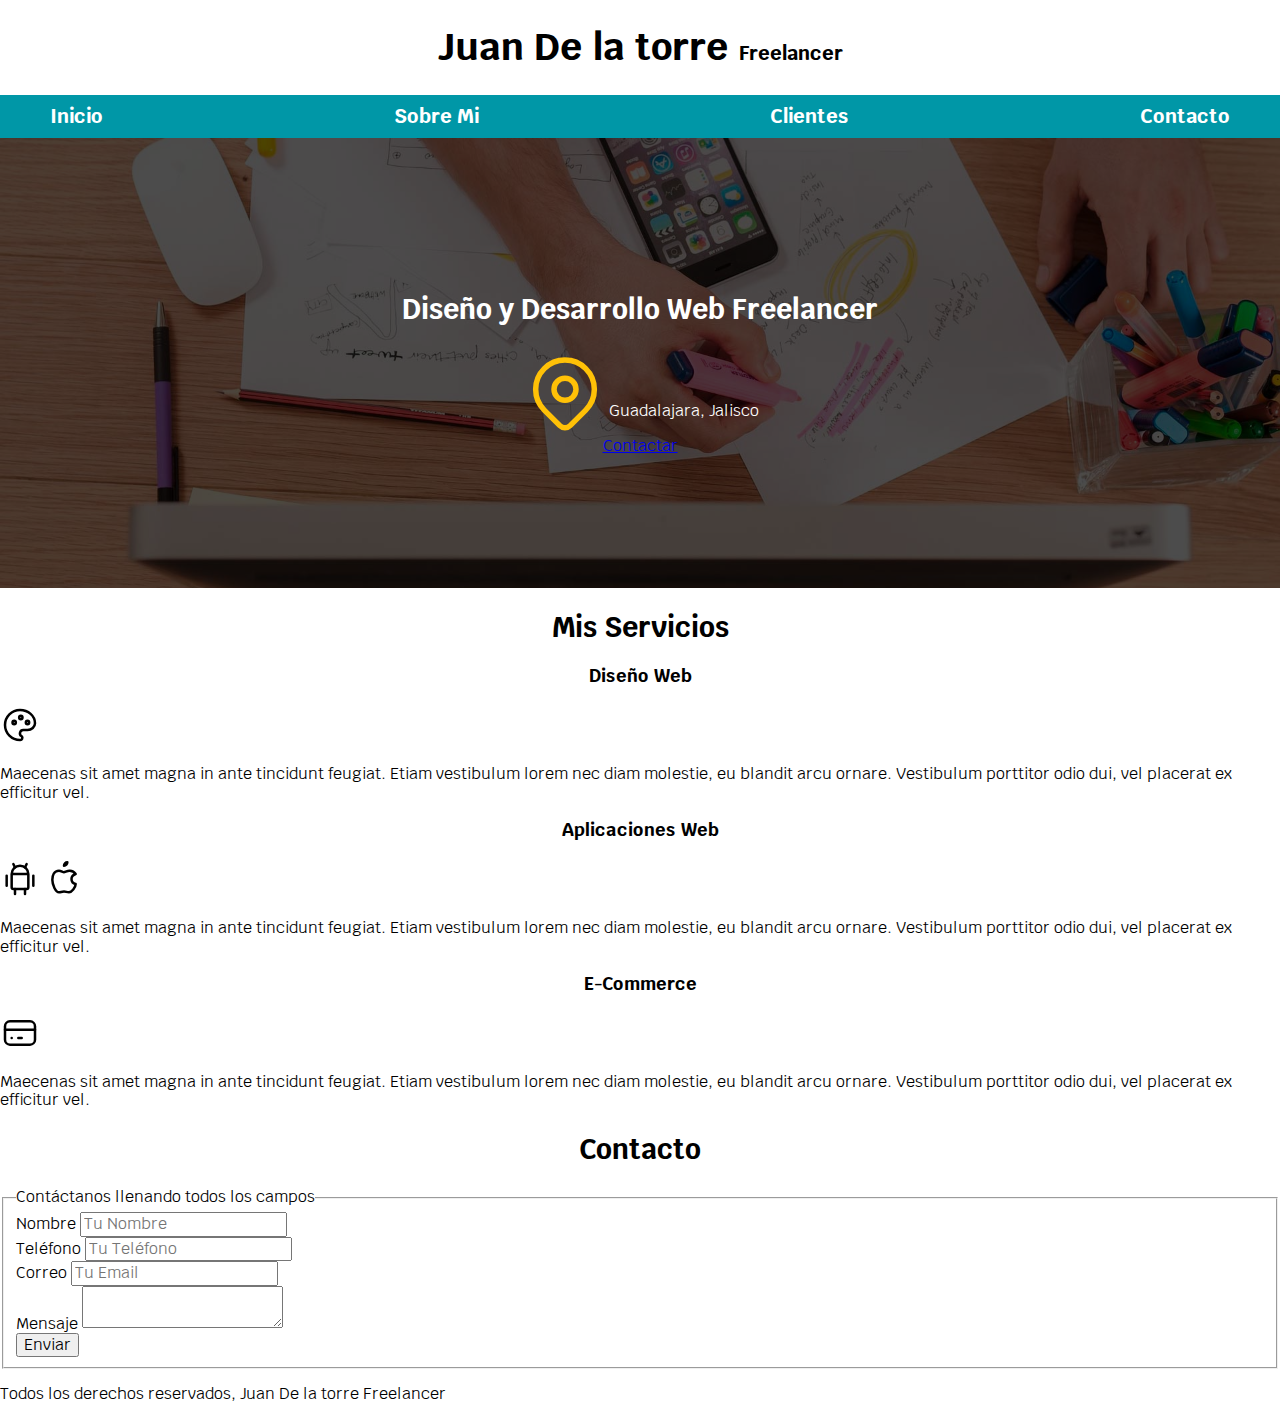
<file: index.html>
<!doctype html>
<html lang="en">
<head>
    <meta charset="UTF-8">
    <meta name="viewport"
          content="width=device-width, user-scalable=no, initial-scale=1.0, maximum-scale=1.0, minimum-scale=1.0">
    <meta http-equiv="X-UA-Compatible" content="ie=edge">
    <title>Diseñador Freelancer</title>
    <link rel="preload" href="css/normalize.css" as="style">
    <link rel="stylesheet" href="css/normalize.css">
    <link rel="preload" href="css/styles.css" as="style">
    <link rel="stylesheet" href="css/styles.css">
</head>
<body>
<header>
    <h1 class="titulo">Juan De la torre <span>Freelancer</span></h1>
</header>
<div class="nav-bg">
    <nav class="navegacion-principal contenedor">
        <a href="#">Inicio</a>
        <a href="#">Sobre Mi</a>
        <a href="#">Clientes</a>
        <a href="#">Contacto</a>
    </nav>
</div>
<section class="hero">
    <div class="contenido-hero">
        <h2>Diseño y Desarrollo Web <span>Freelancer</span></h2>
        <div class="ubicacion">
            <svg xmlns="http://www.w3.org/2000/svg" class="icon icon-tabler icon-tabler-map-pin" width="88" height="88"
                 viewBox="0 0 24 24" stroke-width="1.5" stroke="#FFC107" fill="none" stroke-linecap="round"
                 stroke-linejoin="round">
                <path stroke="none" d="M0 0h24v24H0z" fill="none"/>
                <path d="M9 11a3 3 0 1 0 6 0a3 3 0 0 0 -6 0"/>
                <path d="M17.657 16.657l-4.243 4.243a2 2 0 0 1 -2.827 0l-4.244 -4.243a8 8 0 1 1 11.314 0z"/>
            </svg>
            <p>Guadalajara, Jalisco</p>
        </div>
        <a href="#">Contactar</a>
    </div>
</section>
<main>
    <h2>Mis Servicios</h2>
    <section>
        <h3>Diseño Web</h3>
        <svg xmlns="http://www.w3.org/2000/svg" class="icon icon-tabler icon-tabler-palette" width="40" height="40"
             viewBox="0 0 24 24" stroke-width="1.5" stroke="#000000" fill="none" stroke-linecap="round"
             stroke-linejoin="round">
            <path stroke="none" d="M0 0h24v24H0z" fill="none"/>
            <path d="M12 21a9 9 0 0 1 0 -18c4.97 0 9 3.582 9 8c0 1.06 -.474 2.078 -1.318 2.828c-.844 .75 -1.989 1.172 -3.182 1.172h-2.5a2 2 0 0 0 -1 3.75a1.3 1.3 0 0 1 -1 2.25"/>
            <path d="M8.5 10.5m-1 0a1 1 0 1 0 2 0a1 1 0 1 0 -2 0"/>
            <path d="M12.5 7.5m-1 0a1 1 0 1 0 2 0a1 1 0 1 0 -2 0"/>
            <path d="M16.5 10.5m-1 0a1 1 0 1 0 2 0a1 1 0 1 0 -2 0"/>
        </svg>
        <p>Maecenas sit amet magna in ante tincidunt feugiat. Etiam vestibulum lorem nec diam molestie, eu blandit arcu
            ornare.
            Vestibulum porttitor odio dui, vel placerat ex efficitur vel.</p>
    </section>
    <section>
        <h3>Aplicaciones Web</h3>
        <svg xmlns="http://www.w3.org/2000/svg" class="icon icon-tabler icon-tabler-brand-android" width="40"
             height="40" viewBox="0 0 24 24" stroke-width="1.5" stroke="#000000" fill="none" stroke-linecap="round"
             stroke-linejoin="round">
            <path stroke="none" d="M0 0h24v24H0z" fill="none"/>
            <path d="M4 10l0 6"/>
            <path d="M20 10l0 6"/>
            <path d="M7 9h10v8a1 1 0 0 1 -1 1h-8a1 1 0 0 1 -1 -1v-8a5 5 0 0 1 10 0"/>
            <path d="M8 3l1 2"/>
            <path d="M16 3l-1 2"/>
            <path d="M9 18l0 3"/>
            <path d="M15 18l0 3"/>
        </svg>
        <svg xmlns="http://www.w3.org/2000/svg" class="icon icon-tabler icon-tabler-brand-apple" width="40" height="40"
             viewBox="0 0 24 24" stroke-width="1.5" stroke="#000000" fill="none" stroke-linecap="round"
             stroke-linejoin="round">
            <path stroke="none" d="M0 0h24v24H0z" fill="none"/>
            <path d="M9 7c-3 0 -4 3 -4 5.5c0 3 2 7.5 4 7.5c1.088 -.046 1.679 -.5 3 -.5c1.312 0 1.5 .5 3 .5s4 -3 4 -5c-.028 -.01 -2.472 -.403 -2.5 -3c-.019 -2.17 2.416 -2.954 2.5 -3c-1.023 -1.492 -2.951 -1.963 -3.5 -2c-1.433 -.111 -2.83 1 -3.5 1c-.68 0 -1.9 -1 -3 -1z"/>
            <path d="M12 4a2 2 0 0 0 2 -2a2 2 0 0 0 -2 2"/>
        </svg>
        <p>Maecenas sit amet magna in ante tincidunt feugiat. Etiam vestibulum lorem nec diam molestie, eu blandit arcu
            ornare.
            Vestibulum porttitor odio dui, vel placerat ex efficitur vel.</p>
    </section>
    <section>
        <h3>E-Commerce</h3>
        <svg xmlns="http://www.w3.org/2000/svg" class="icon icon-tabler icon-tabler-credit-card" width="40" height="40"
             viewBox="0 0 24 24" stroke-width="1.5" stroke="#000000" fill="none" stroke-linecap="round"
             stroke-linejoin="round">
            <path stroke="none" d="M0 0h24v24H0z" fill="none"/>
            <path d="M3 5m0 3a3 3 0 0 1 3 -3h12a3 3 0 0 1 3 3v8a3 3 0 0 1 -3 3h-12a3 3 0 0 1 -3 -3z"/>
            <path d="M3 10l18 0"/>
            <path d="M7 15l.01 0"/>
            <path d="M11 15l2 0"/>
        </svg>
        <p>Maecenas sit amet magna in ante tincidunt feugiat. Etiam vestibulum lorem nec diam molestie, eu blandit arcu
            ornare.
            Vestibulum porttitor odio dui, vel placerat ex efficitur vel.</p>
    </section>
</main>
<section>
    <h2>Contacto</h2>
    <form action="">
        <fieldset>
            <legend>Contáctanos llenando todos los campos</legend>
            <div>
                <label for="nombre">Nombre</label>
                <input type="text" placeholder="Tu Nombre" id="nombre">
            </div>
            <div>
                <label for="telefono">Teléfono</label>
                <input type="tel" placeholder="Tu Teléfono" id="telefono">
            </div>
            <div>
                <label for="correo">Correo</label>
                <input type="email" placeholder="Tu Email" id="correo">
            </div>
            <div>
                <label for="mensaje">Mensaje</label>
                <textarea id="mensaje"></textarea>
            </div>
            <div>
                <input type="submit" value="Enviar">
                <!-- <button type="submit">Enviar</button> -->
            </div>
        </fieldset>
    </form>
</section>
<footer>
    <p>Todos los derechos reservados, Juan De la torre Freelancer</p>
</footer>
</body>
</html>
</file>
<file: css/styles.css>
:root {
    --blanco: #FFFFFF;
    --oscuro: #212121;
    --primario: #FFC107;
    --secundario: #0097A7;
    --gris: #757575;
    --grisClaro: #DFE9F3;
}

/* latin-ext */
@font-face {
    font-family: 'Krub';
    font-style: normal;
    font-weight: 300;
    font-display: swap;
    src: url(../fonts/Krub-Light-Ext.woff2) format('woff2');
    unicode-range: U+0100-02AF, U+0304, U+0308, U+0329, U+1E00-1E9F, U+1EF2-1EFF, U+2020, U+20A0-20AB, U+20AD-20CF, U+2113, U+2C60-2C7F, U+A720-A7FF;
}

/* latin */
@font-face {
    font-family: 'Krub';
    font-style: normal;
    font-weight: 300;
    font-display: swap;
    src: url(../fonts/Krub-Light.woff2) format('woff2');
    unicode-range: U+0000-00FF, U+0131, U+0152-0153, U+02BB-02BC, U+02C6, U+02DA, U+02DC, U+0304, U+0308, U+0329, U+2000-206F, U+2074, U+20AC, U+2122, U+2191, U+2193, U+2212, U+2215, U+FEFF, U+FFFD;
}

/* latin-ext */
@font-face {
    font-family: 'Krub';
    font-style: normal;
    font-weight: 400;
    font-display: swap;
    src: url(../fonts/Krub-Regular-Ext.woff2) format('woff2');
    unicode-range: U+0100-02AF, U+0304, U+0308, U+0329, U+1E00-1E9F, U+1EF2-1EFF, U+2020, U+20A0-20AB, U+20AD-20CF, U+2113, U+2C60-2C7F, U+A720-A7FF;
}

/* latin */
@font-face {
    font-family: 'Krub';
    font-style: normal;
    font-weight: 400;
    font-display: swap;
    src: url(../fonts/Krub-Regular.woff2) format('woff2');
    unicode-range: U+0000-00FF, U+0131, U+0152-0153, U+02BB-02BC, U+02C6, U+02DA, U+02DC, U+0304, U+0308, U+0329, U+2000-206F, U+2074, U+20AC, U+2122, U+2191, U+2193, U+2212, U+2215, U+FEFF, U+FFFD;
}

/* latin-ext */
@font-face {
    font-family: 'Krub';
    font-style: normal;
    font-weight: 700;
    font-display: swap;
    src: url(../fonts/Krub-Bold-Ext.woff2) format('woff2');
    unicode-range: U+0100-02AF, U+0304, U+0308, U+0329, U+1E00-1E9F, U+1EF2-1EFF, U+2020, U+20A0-20AB, U+20AD-20CF, U+2113, U+2C60-2C7F, U+A720-A7FF;
}

/* latin */
@font-face {
    font-family: 'Krub';
    font-style: normal;
    font-weight: 700;
    font-display: swap;
    src: url(../fonts/Krub-Bold.woff2) format('woff2');
    unicode-range: U+0000-00FF, U+0131, U+0152-0153, U+02BB-02BC, U+02C6, U+02DA, U+02DC, U+0304, U+0308, U+0329, U+2000-206F, U+2074, U+20AC, U+2122, U+2191, U+2193, U+2212, U+2215, U+FEFF, U+FFFD;
}

html {
    font-size: 62.5%;
    box-sizing: border-box;

}

*, *:before, *:after {
    box-sizing: inherit;
}


body {
    font-size: 16px; /* 1rem=10px */
    font-family: 'Krub', sans-serif;
}

h1 {
    font-size: 3.8rem;
}

h2 {
    font-size: 2.8rem;
}

h3 {
    font-size: 1.8rem;
}

h1, h2, h3 {
    text-align: center;
}

.titulo span {
    font-size: 2rem;
}

.contenedor {
    max-width: 120rem;
    margin: 0 auto;
}

.nav-bg {
    background-color: var(--secundario);
}

.navegacion-principal {
    display: flex;
    flex-direction: column;
}

@media (min-width: 768px) {
    .navegacion-principal {
        flex-direction: row;
        justify-content: space-between;
    }
}

.navegacion-principal a {
    display: block;
    text-align: center;
    color: var(--blanco);
    text-decoration: none;
    font-size: 2rem;
    font-weight: 700;
    padding: 1rem;
}

.navegacion-principal a:hover {
    background-color: var(--primario);
    color: var(--oscuro);
}

.hero {
    background-image: url("../img/hero.jpg");
    background-repeat: no-repeat;
    background-size: cover;
    height: 45rem;
    position: relative;
}

.contenido-hero {
    position: absolute;
    background-color: rgba(0, 0, 0, .7);
    width: 100%;
    height: 100%;
    /*Alineacion horizontal y verticalmente*/
    display: flex;
    flex-direction: column;
    align-items: center;
    justify-content: center;
}

.contenido-hero h2, .contenido-hero p {
    color: var(--blanco);
}

.ubicacion {
    display: flex;
    align-items: flex-end;
}
</file>
